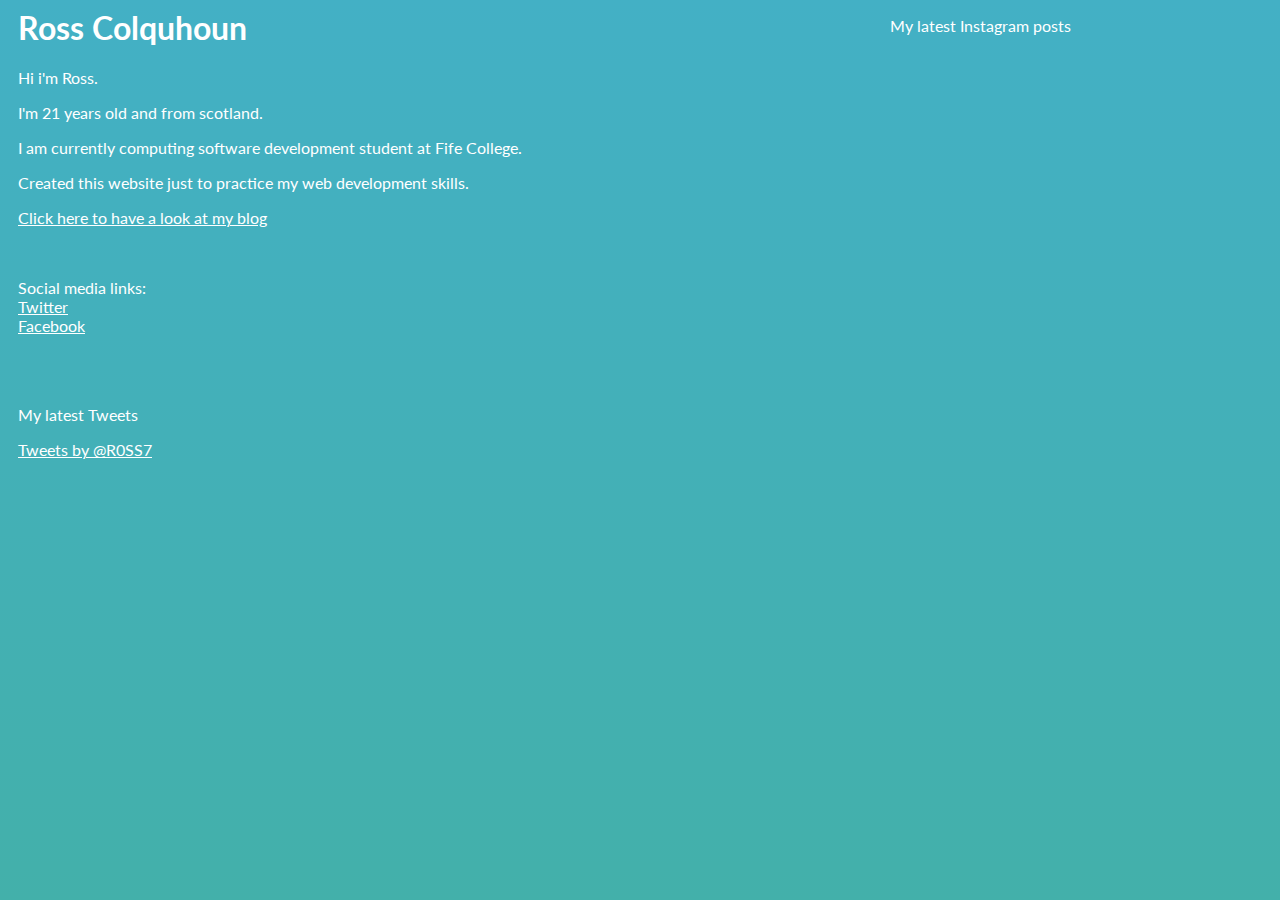
<file: index.html>
<html>
<head>
	
	<link href='https://fonts.googleapis.com/css?family=Lato' rel='stylesheet' type='text/css'>
	<link rel="stylesheet" type="text/css" href="style/main.css">
	<title>Ross</title>
</head>
<body>
		
	<div class= "header">
		<h1>Ross Colquhoun</h1>

		<p>Hi i'm Ross.</p>
		<p> I'm  21 years old and from scotland.</p>
		<p> I am currently computing software development student at Fife College.</p>
		<o> Created this website just to practice my web development skills.</p>
		<a href="/blog" style="color: white"> <p> Click here to have a look at my blog</p></a><br>
		<p>
			
			Social media links:<br>
			<a href = "http://www.twitter.com/r0ss7" style="color: white">Twitter</a><br>
			<a href = "http://www.facebook.com/ross.c7" style="color: white">Facebook</a>

		</p>
</div>

<div id = "insta">
	<p>My latest Instagram posts<br></p>

	<!-- SnapWidget -->
<iframe src="https://snapwidget.com/in/?u=cm9zcy5jb2x8aW58MTI1fDN8Mnx8bm98NXxub25lfG9uU3RhcnR8eWVzfG5v&ve=021115" title="Instagram Widget" class="snapwidget-widget" allowTransparency="true" frameborder="0" scrolling="no" style="border:none; overflow:hidden; width:390px; height:260px"></iframe>
</div>

<div id= "twitter">
	<br><br><p>My latest Tweets</p>
	<a class="twitter-timeline" href="https://twitter.com/R0SS7" data-widget-id="661314345436061696">Tweets by @R0SS7</a>
<script>!function(d,s,id){var js,fjs=d.getElementsByTagName(s)[0],p=/^http:/.test(d.location)?'http':'https';if(!d.getElementById(id)){js=d.createElement(s);js.id=id;js.src=p+"://platform.twitter.com/widgets.js";fjs.parentNode.insertBefore(js,fjs);}}(document,"script","twitter-wjs");</script>
	</div>
</body>
</html>
</file>
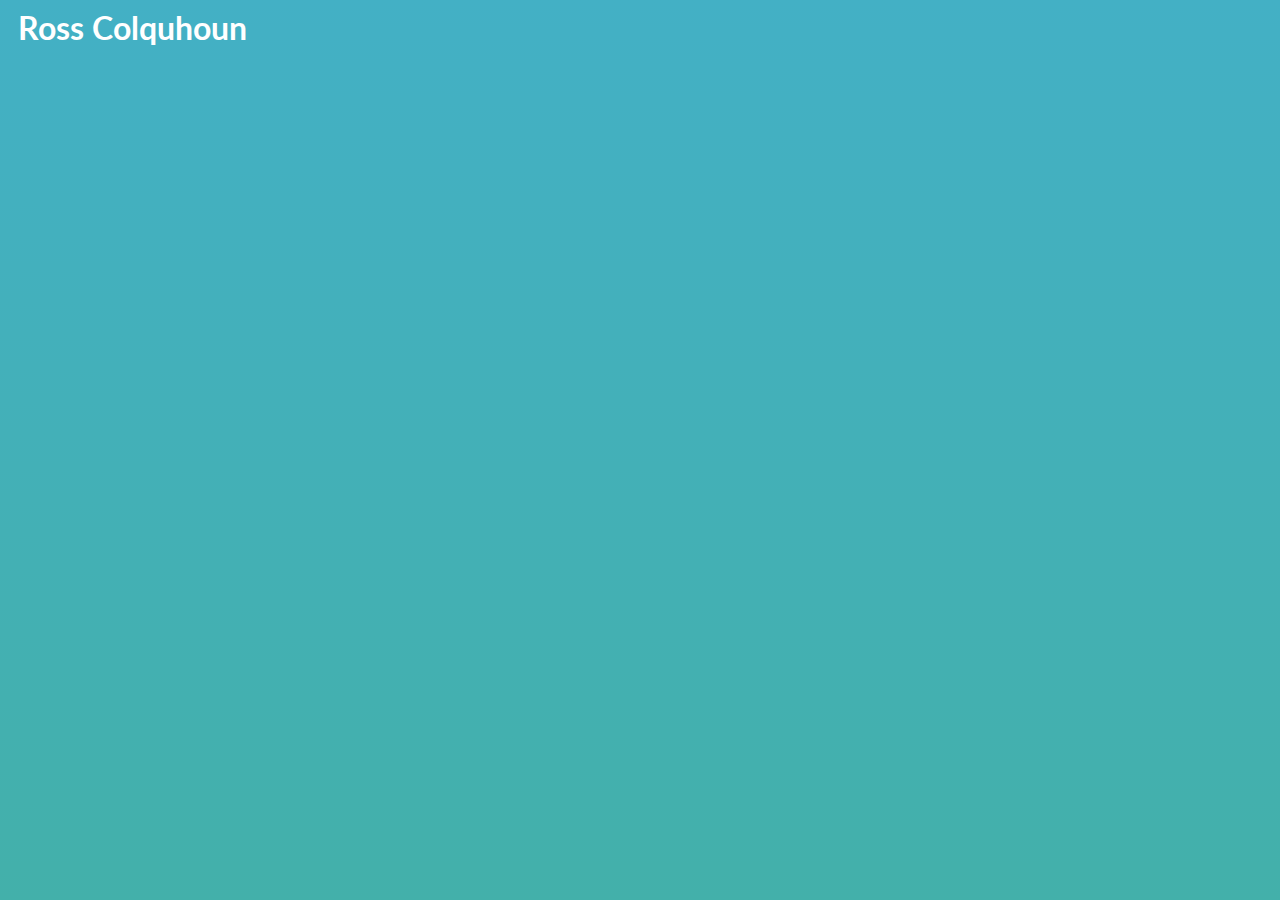
<file: blog.html>
<html>
<head>
	<link href='https://fonts.googleapis.com/css?family=Lato' rel='stylesheet' type='text/css'>
	<title>Ross</title>
</head>
<body>
		<style>
			body{
				font-family: 'Lato', sans-serif;
				padding-left: 10px;
				    background: -webkit-linear-gradient(#43B0C5, #43B0AA); /* For Safari 5.1 to 6.0 */
    background: -o-linear-gradient(#43B0C5, #43B0AA); /* For Opera 11.1 to 12.0 */
    background: -moz-linear-gradient(#43B0C5, #43B0AA); /* For Firefox 3.6 to 15 */
    background: linear-gradient(#43B0C5, #43B0AA); /* Standard syntax (must be last) */;
			}
			.header{
				
				color : white;

			}
			p {

				color: #efefef;
			}
			
			a{
				text-decoration: none;
				color: white
			}
		</style>
	
	<div class= "header">
		<a href="http://rosscol.github.io"> <h1>Ross Colquhoun</h1></a><br>
			
		<p>

		</p>


</body>
</html>
</file>
<file: style/main.css>
body{
	font-family: 'Lato', sans-serif;
	padding-left: 10px;
	background: -webkit-linear-gradient(#43B0C5, #43B0AA); /* For Safari 5.1 to 6.0 */
    			background: -o-linear-gradient(#43B0C5, #43B0AA); /* For Opera 11.1 to 12.0 */
    			background: -moz-linear-gradient(#43B0C5, #43B0AA); /* For Firefox 3.6 to 15 */
   				background: linear-gradient(#43B0C5, #43B0AA); /* Standard syntax (must be last) */;
}
.header{

	color : white;

}
p {

	color: white;
}
.PostTitle{
	color: #43B0C5;
}
.BlogHeading{
	color: white;
	text-align: center;
}

.underline{
	text-decoration:none;
}

a{
	
	color: white
}

#twitter{
	position: float;
	right:19px;
}

#insta{
	 position: absolute;
    top: 0px;
    right: 0px;
}

.LNPost{

	width:997px;
	overflow:hidden;
	margin:0 auto;
	background-color:white;
	padding:20px;
	-webkit-box-shadow: 4px 4px 5px 0px rgba(171,205,209,1);
	-moz-box-shadow: 4px 4px 5px 0px rgba(171,205,209,1);
	box-shadow: 8px 8px 500px 8px rgba(171,205,209,1);
	margin-bottom: 70px;
}


.LNPost > .img{
	width:997px;
	height:370px;
	overflow:hidden;
}
.FoodPost{
	width:997px;
	overflow:hidden;
	margin:0 auto;
	background-color:white;
	padding:20px;
	-webkit-box-shadow: 4px 4px 5px 0px rgba(171,205,209,1);
	-moz-box-shadow: 4px 4px 5px 0px rgba(171,205,209,1);
	box-shadow: 8px 8px 500px 8px rgba(171,205,209,1);
	margin-bottom: 70px;
}

.FoodPost > .img{
	width:997px;
	height:350px;
	overflow:hidden;
}

.img > img {
	width:100%;
	margin-top:0px;
}

.content{
	color: black;
}
.FireworksPost{
	width:1010px;
	height: 901px;
	overflow:hidden;
	margin:0 auto;
	background-color:white;
	padding:20px;
	padding-right: 10px;
	-webkit-box-shadow: 4px 4px 5px 0px rgba(171,205,209,1);
	-moz-box-shadow: 4px 4px 5px 0px rgba(171,205,209,1);
	box-shadow: 8px 8px 500px 8px rgba(171,205,209,1);
	margin-bottom: 70px;
}
</file>
